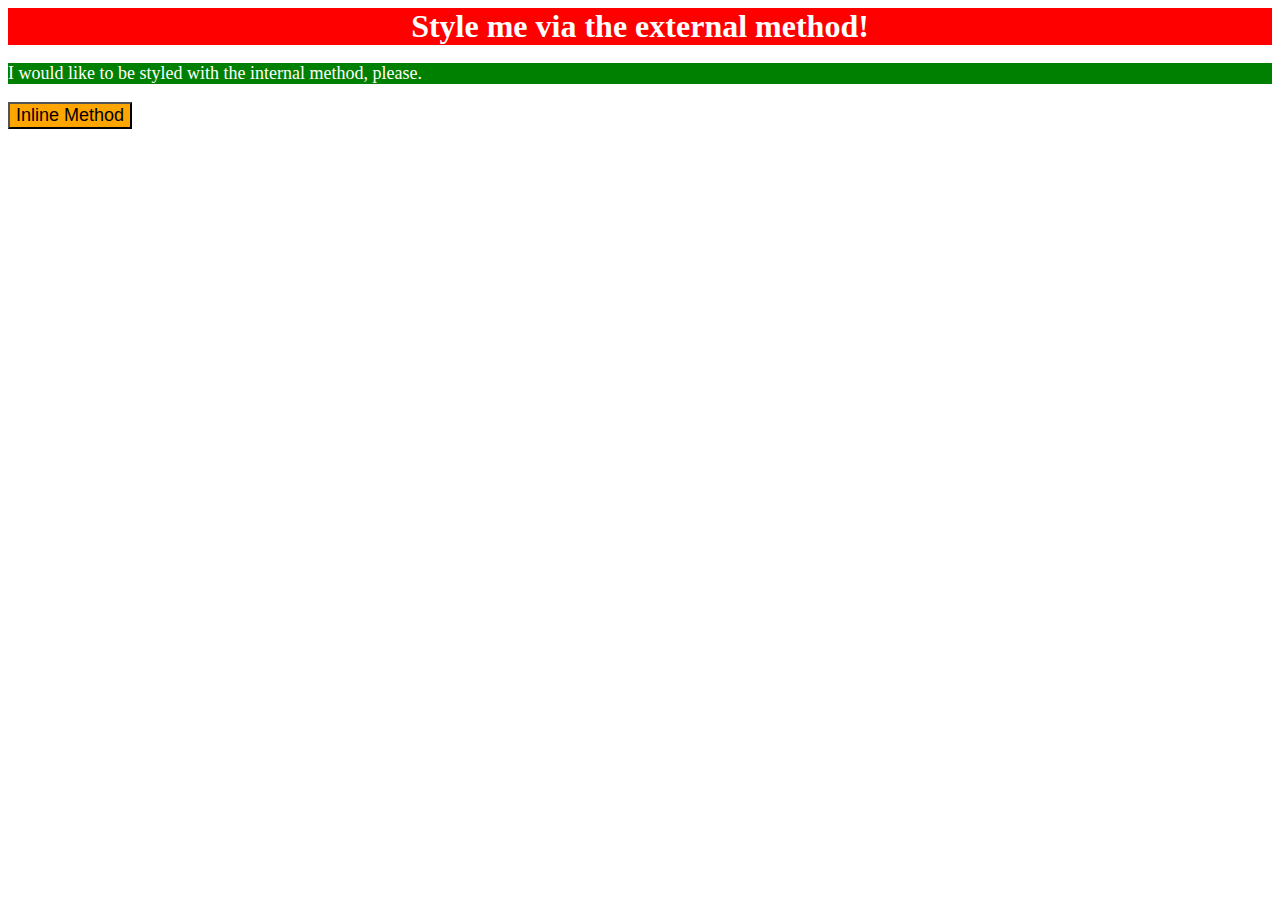
<file: foundations/01-css-methods/index.html>
<!DOCTYPE html>
<html lang="en">
  <head>
    <meta charset="UTF-8">
    <link rel="stylesheet" href="styles.css">
    <meta http-equiv="X-UA-Compatible" content="IE=edge">
    <meta name="viewport" content="width=device-width, initial-scale=1.0">
    <title>Methods for Adding CSS</title>
    <style>
      p {
        background-color: green;
        color:white;
        font-size: 18px;
      }
    </style>
  </head>
  <body>
    <div>Style me via the external method!</div>
    <p>I would like to be styled with the internal method, please.</p>
    <button style="background-color: orange; font-size: 18px;">Inline Method</button></div>
  </body>
</html>
</file>
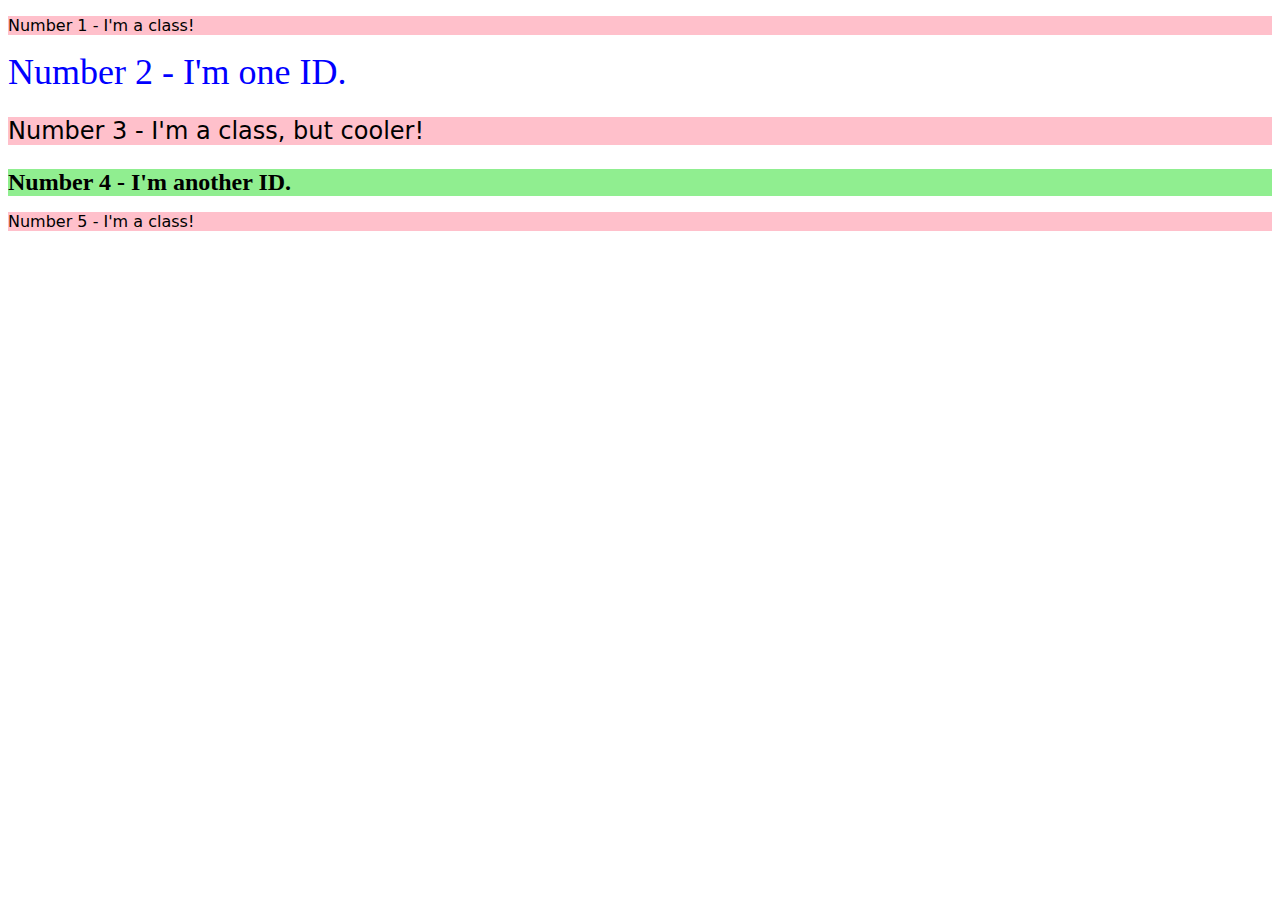
<file: foundations/02-class-id-selectors/index.html>
<!DOCTYPE html>
<html lang="en">
  <head>
    <meta charset="UTF-8">
    <meta http-equiv="X-UA-Compatible" content="IE=edge">
    <meta name="viewport" content="width=device-width, initial-scale=1.0">
    <title>Class and ID Selectors</title>
    <link rel="stylesheet" href="style.css">
  </head>
  <body>
    <p class="odd">Number 1 - I'm a class!</p>
    <div id="number2">Number 2 - I'm one ID.</div>
    <p class="odd adjustfont">Number 3 - I'm a class, but cooler!</p>
    <div class ="adjustfont" id="number4">Number 4 - I'm another ID.</div>
    <p class="odd">Number 5 - I'm a class!</p>
  </body>
</html>
</file>
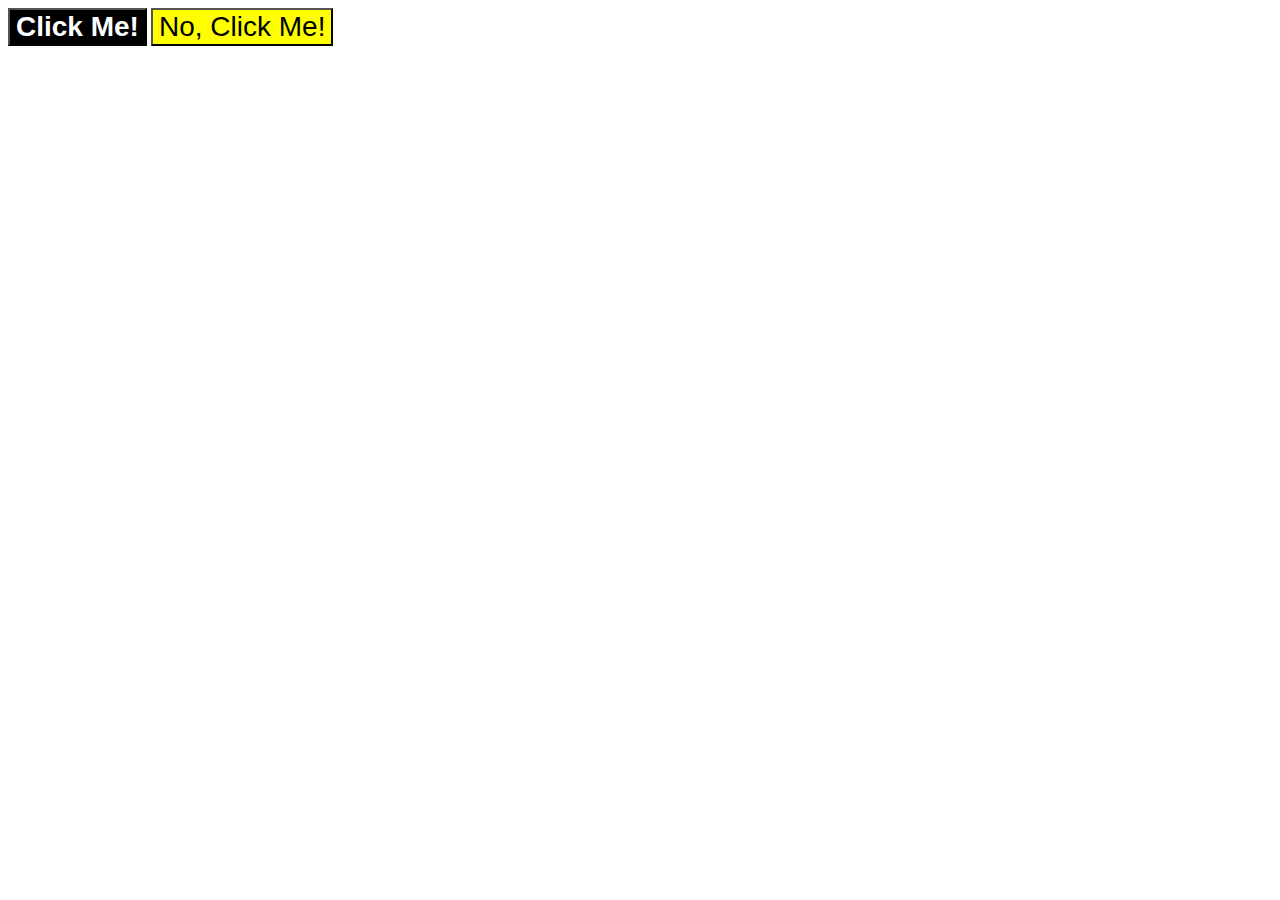
<file: foundations/03-grouping-selectors/index.html>
<!DOCTYPE html>
<html lang="en">
  <head>
    <meta charset="UTF-8">
    <meta http-equiv="X-UA-Compatible" content="IE=edge">
    <meta name="viewport" content="width=device-width, initial-scale=1.0">
    <title>Grouping Selectors</title>
    <link rel="stylesheet" href="style.css">
  </head>
  <body>
    <button class="buttons buttonOne">Click Me!</button>
    <button class="buttons buttonTwo">No, Click Me!</button>
  </body>
</html>
</file>
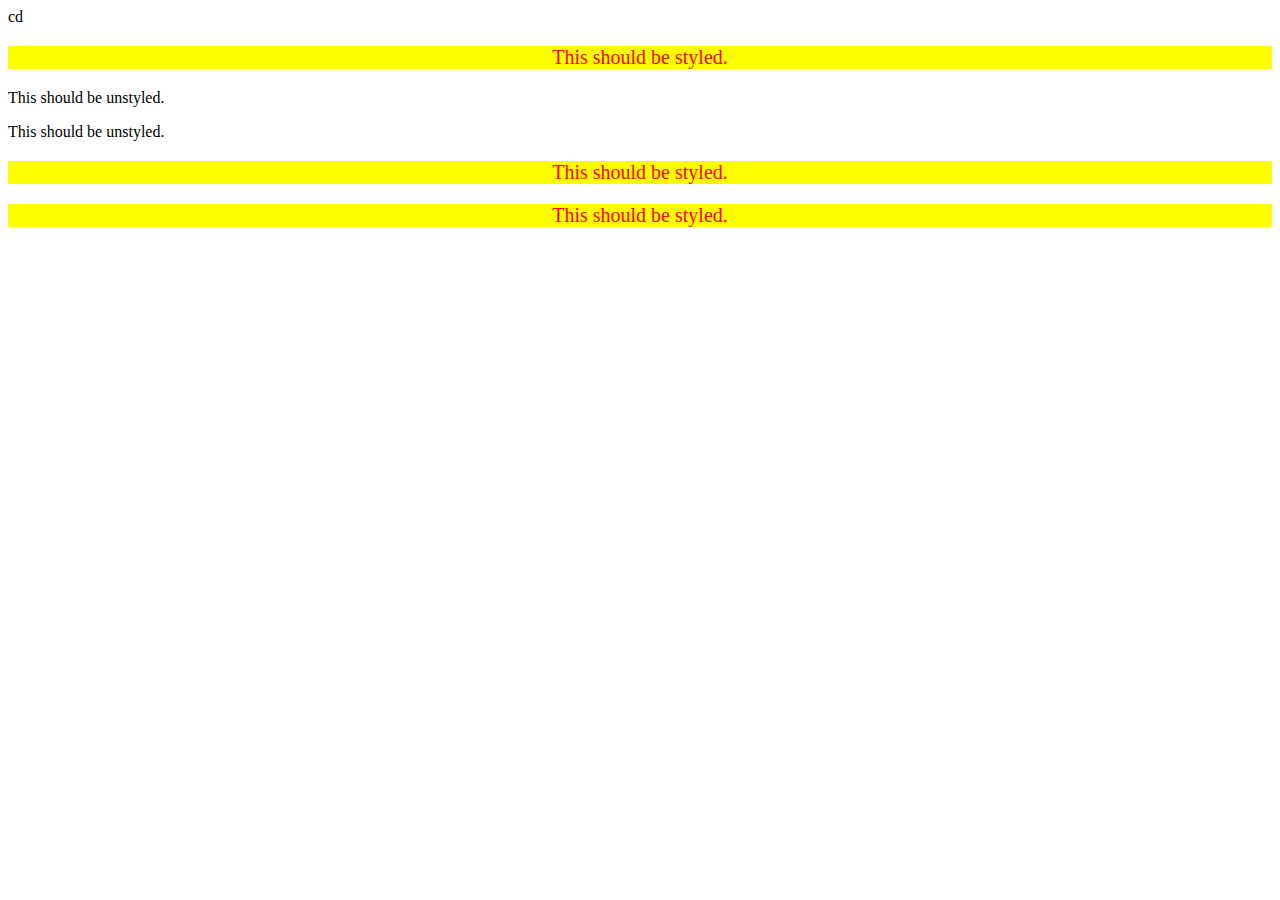
<file: foundations/05-descendant-combinator/index.html>
cd <!DOCTYPE html>
<html lang="en">
  <head>
    <meta charset="UTF-8">
    <meta http-equiv="X-UA-Compatible" content="IE=edge">
    <meta name="viewport" content="width=device-width, initial-scale=1.0">
    <title>Descendant Combinator</title>
    <link rel="stylesheet" href="style.css">
  </head>
  <body>
    <div class="container">
      <p class="text">This should be styled.</p>
    </div>
    <p class="text">This should be unstyled.</p>
    <p class="text">This should be unstyled.</p>
    <div class="container">
      <p class="text">This should be styled.</p>
      <p class="text">This should be styled.</p>
    </div>
  </body>
</html>
</file>
<file: foundations/01-css-methods/styles.css>
div {
    color:white;
    background-color: red;
    font-size: 32px;
    text-align: center;
    font-weight: bold;
}
</file>
<file: foundations/02-class-id-selectors/style.css>
.odd {
    background-color: #ffc0cb;
    font-family: Verdana, "DejaVu Sans", sans-serif;
}
#number2 {
    color: #0000ff;
    font-size: 36px;
}
.adjustfont {
    font-size: 24px;
}
#number4 {
    background-color:#90ee90;
    font-weight: bold;
}
</file>
<file: foundations/03-grouping-selectors/style.css>
.buttons {
    font-size: 28px;
    font-family: Helvetica, "Times New Roman", sans-serif;
}
.buttons.buttonOne {
    background-color: #000000;
    color:white;
    font-weight: bold;
}

.buttons.buttonTwo {
    background-color: yellow;
}
</file>
<file: foundations/05-descendant-combinator/style.css>
.container p {
    background-color: yellow;
    color: red;
    font-size: 20px;
    text-align: center;
}
</file>
